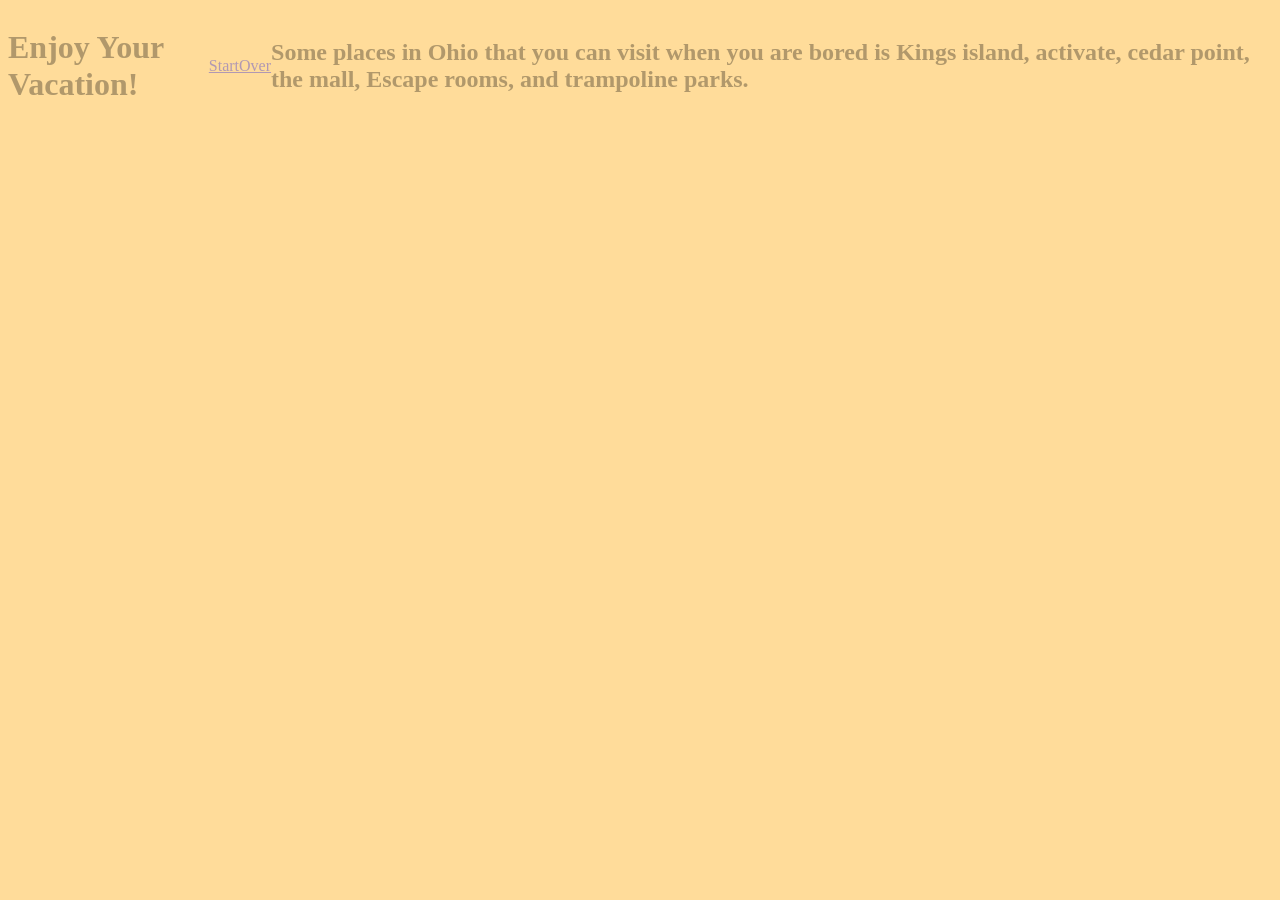
<file: lastpage.html>
<!DOCTYPE html>
<html>
    <body>
        <link rel="stylesheet" href= "style.css">
        <title> Choose your perfect day! </title>
        <h1> Enjoy Your Vacation!</h1>
        <a href="index.html">StartOver</a>
    <div>
        <h2> Some places in Ohio that you can visit when you are bored is Kings island, activate, cedar point, the mall, Escape rooms, and trampoline parks.</h2>
    </div>
    </body>
</html>
</file>
<file: style.css>
body {
    background-color:rgb(255, 220, 154);
    opacity:0.3;
    display: flex;
    justify-content: center;
    align-items: center;
}
h1{
    p.solid {border-style: solid} 
    <h1>The button Element</h1>
}

.pictures
{
    display: flex;
    flex-direction: column;
}
</file>
